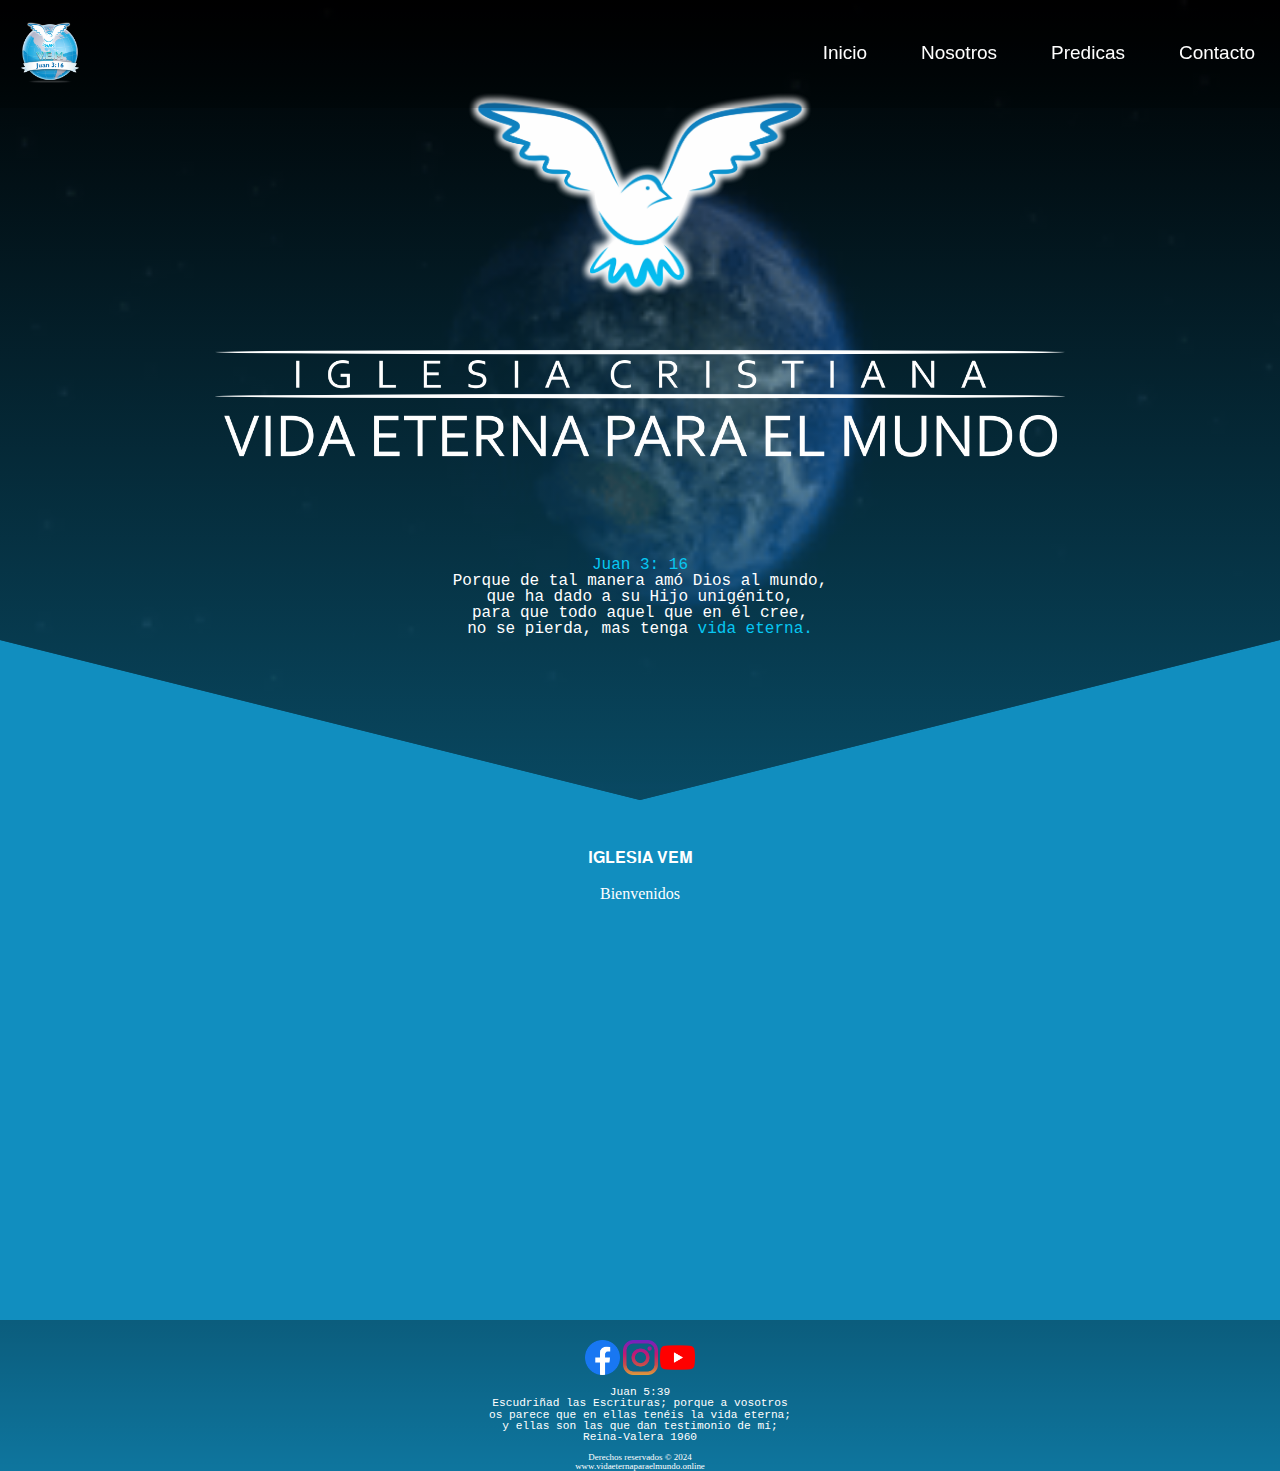
<file: index.html>
<!DOCTYPE html>
<html lang="es">

<head>
  <meta charset="UTF-8" />
  <meta name="viewport" content="width=device-width, initial-scale=1.0" />
  <title>VEM</title>
  <link rel="stylesheet" href="./assets/css/reset.css " />
  <link rel="stylesheet" href="./assets/css/styles.css " />
  <link rel="icon" type="image/png" href="./assets/images/paloma vem.png">

</head>

<div>
  <div class=" containermundo">
    <a href=" index.html">
      <img class="logo" src="./assets/images/logo.png" alt="Logotipo VEMS" />


    </a>
    <nav class="navbar">
      <div class="container">
        <div class="logo"></div>
        <div class="menu-toggle" id="mobile-menu">
          <span></span>
          <span></span>
          <span></span>
        </div>
        <ul class="nav-list" id="nav-list">
          <li><a href="index.html" class="btn-neon">
              <span id="span1"></span>
              <span id="span2"></span>
              <span id="span3"></span>
              <span id="span4"></span>
              Inicio</a></li>
          <li><a href="./assets/pages/nosotros.html#section1" class="btn-neon"><span id="span1"></span>
              <span id="span2"></span>
              <span id="span3"></span>
              <span id="span4"></span>
              Nosotros</a></li>
          <li><a href="./assets/pages/predicas.html#section1" class="btn-neon"><span id="span1"></span>
              <span id="span2"></span>
              <span id="span3"></span>
              <span id="span4"></span>
              Predicas</a></li>
          <li><a href="./assets/pages/contacto.html#section1" class="btn-neon"><span id="span1"></span>
              <span id="span2"></span>
              <span id="span3"></span>
              <span id="span4"></span>
              Contacto</a></li>
        </ul>
      </div>
    </nav>
  </div>

  <div class="containerprincipal">

    <body>
      <header>

      </header>
      <main>
        <section>

          <img class=" logopaloma" src="./assets/images/paloma vem.png" alt="Logotipo de Mi Empresa">

          <img id="seccion1" class="titleprincipal" src="./assets/images/texto_iglesia.png"
            alt="Logotipo de Mi Empresa">

          <div>
            <p>
              <strong style="color: #07C7F2;">Juan 3: 16</strong><br>
              Porque de tal manera amó Dios al mundo, <br>
              que ha dado a su Hijo unigénito,<br>
              para que todo aquel que en él cree,<br>
              no se pierda, mas tenga <b style="color: #07C7F2;">vida eterna.</b>
            </p>
          </div>
        </section>
  </div>

  <section class="section1">
    <article>
      <div class="serviciosdescripcion">
        <h2 class="tittleserviciosdescripcion">𝐈𝐆𝐋𝐄𝐒𝐈𝐀 𝐕𝐄𝐌</h2>
        <h3 class="tittleserviciosdescripcion">Bienvenidos</h3>
        <iframe class="youtube" src="https://www.youtube.com/embed/h9jVItyk9ow?si=Fak_1KjZUYLlR8Pw?autoplay=1"
          title="YouTube video player" frameborder="0"
          allow="accelerometer; autoplay; clipboard-write; encrypted-media; gyroscope; picture-in-picture; web-share"
          referrerpolicy="strict-origin-when-cross-origin" allowfullscreen></iframe>
        <div class="serviciosdescripcion">

        </div>
      </div>
    </article>
  </section>
  </main>



  <footer class="footer_redes">
    <div class="container_footer">
      <div>
        <a href="https://www.facebook.com/vidaeterna.paraelmundo.3/"><img src="./assets/images/facebook.png"
            class="footer__img" /></a>
        <a href="#"><img src="./assets/images/instagram.png" class="footer__img" /></a>
        <a href="https://www.youtube.com/@iglesiavem"><img src="./assets/images/youtube.png" class="footer__img" /></a>
      </div>

      <p class="footerversicule">

        Juan 5:39
        <br>Escudriñad las Escrituras; porque a vosotros
        <br> os parece que en ellas tenéis la vida eterna;
        <br>y ellas son las que dan testimonio de mí;
        <br>Reina-Valera 1960
      </p>

      <div class="footer__copyright">
        <h4>
          Derechos reservados &copy <b>2024</b> <br>www.vidaeternaparaelmundo.online
        </h4>
      </div>
    </div>
  </footer>

</html>

<script src="./assets/js/menu.js"></script>
<script src="./assets/js/desplazamiento.js"></script>

</body>
</div>

</html>
</file>
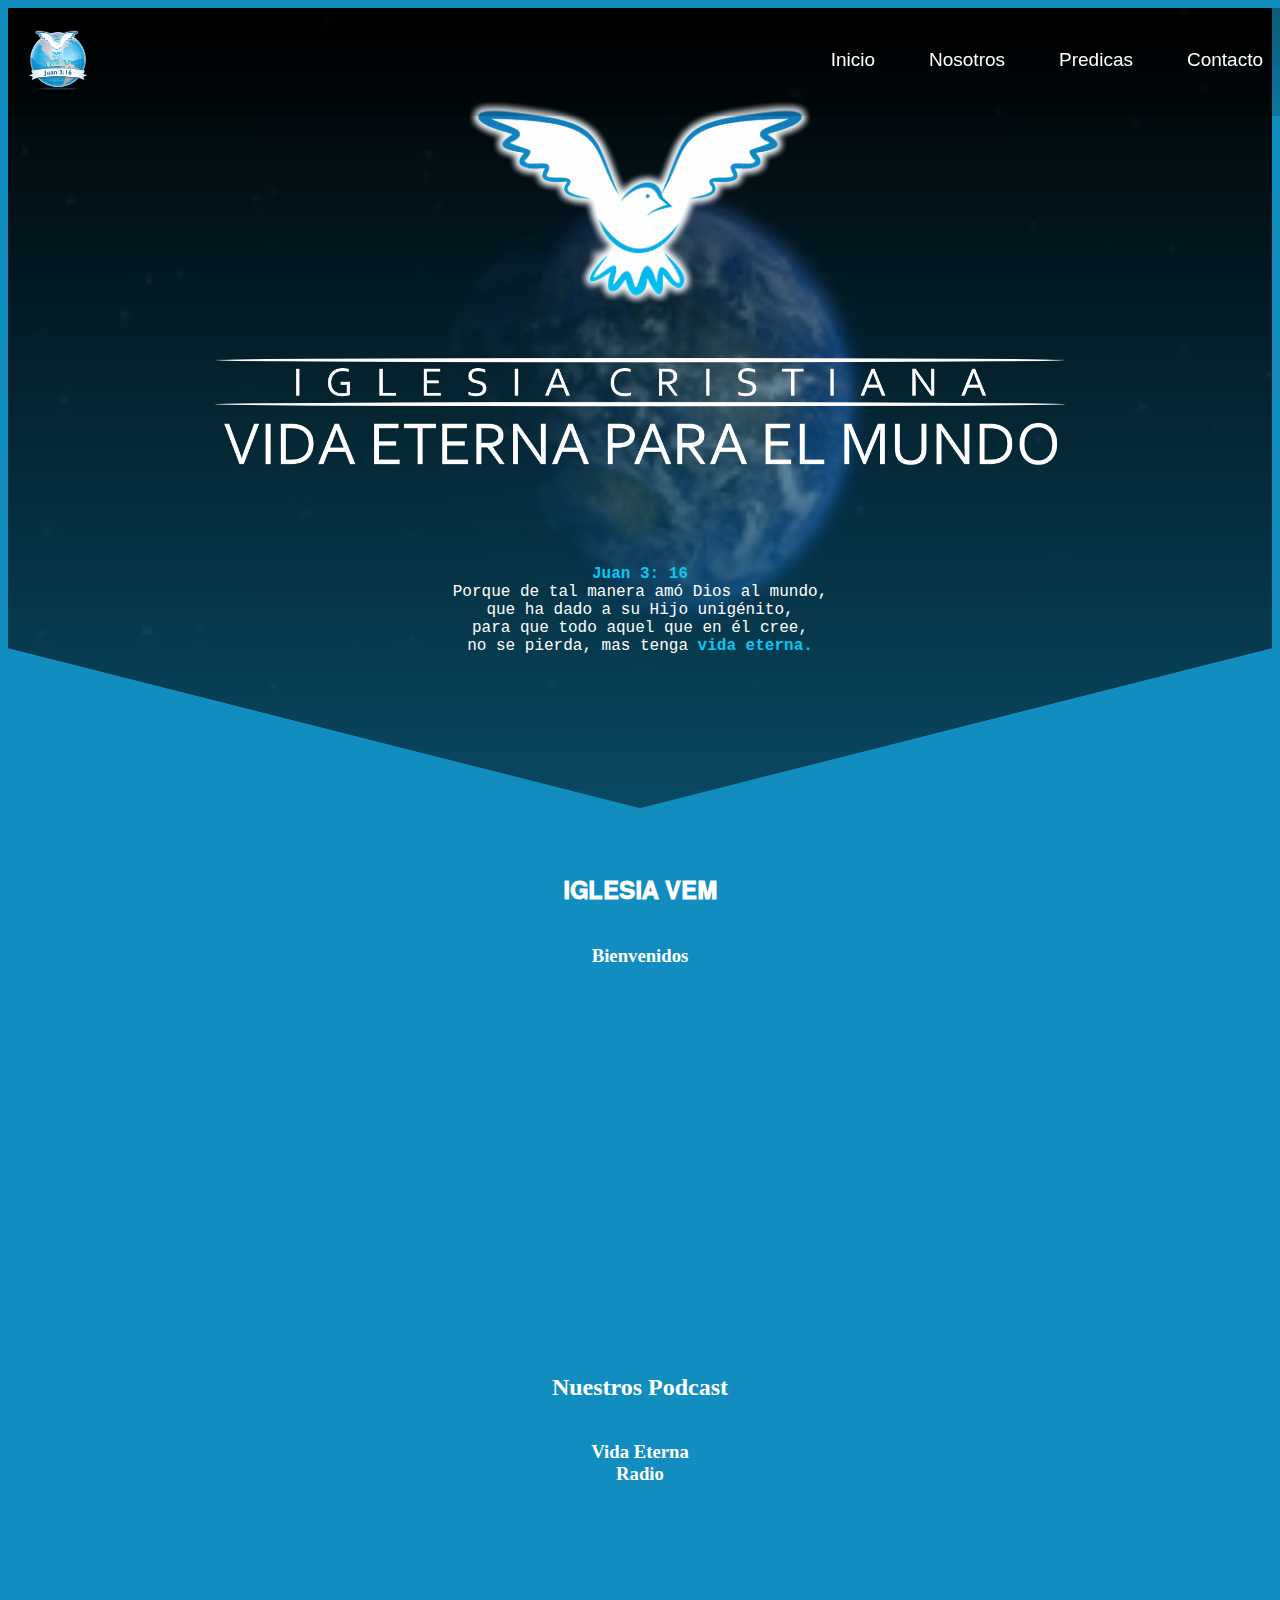
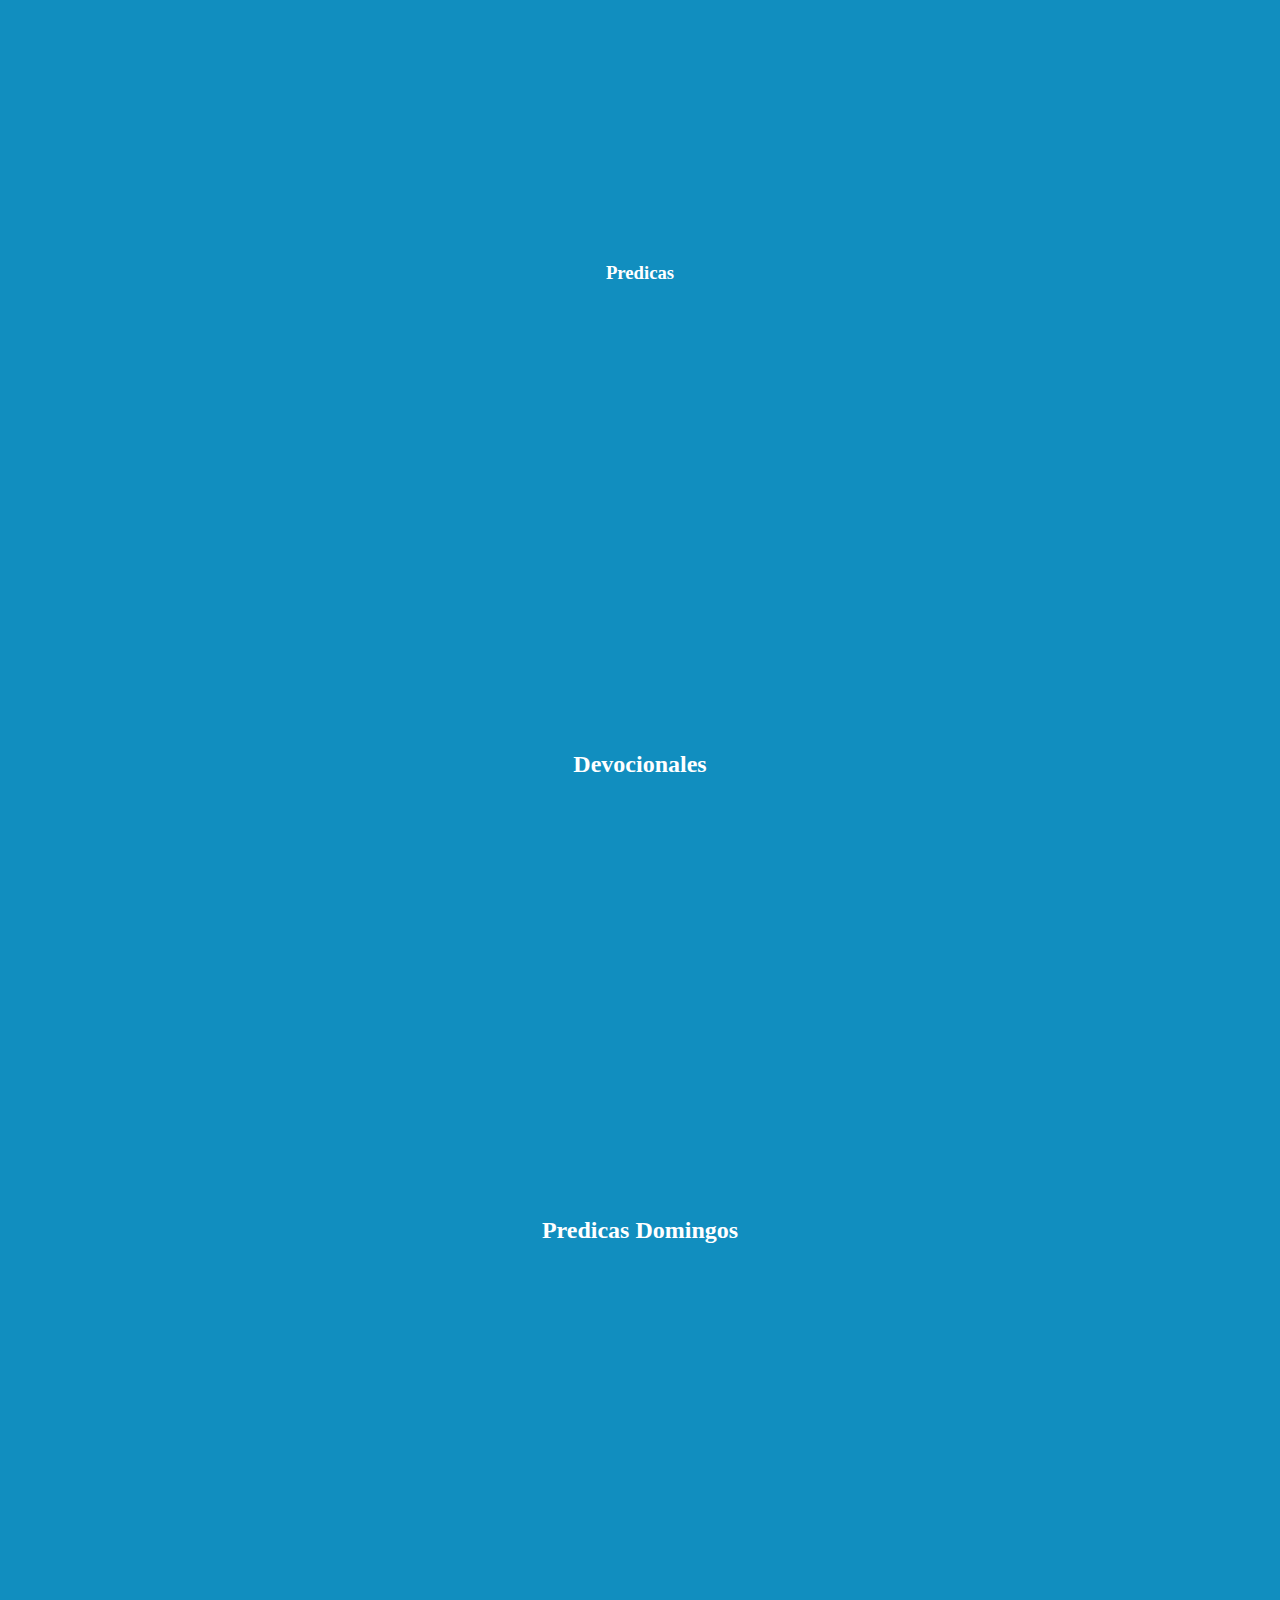
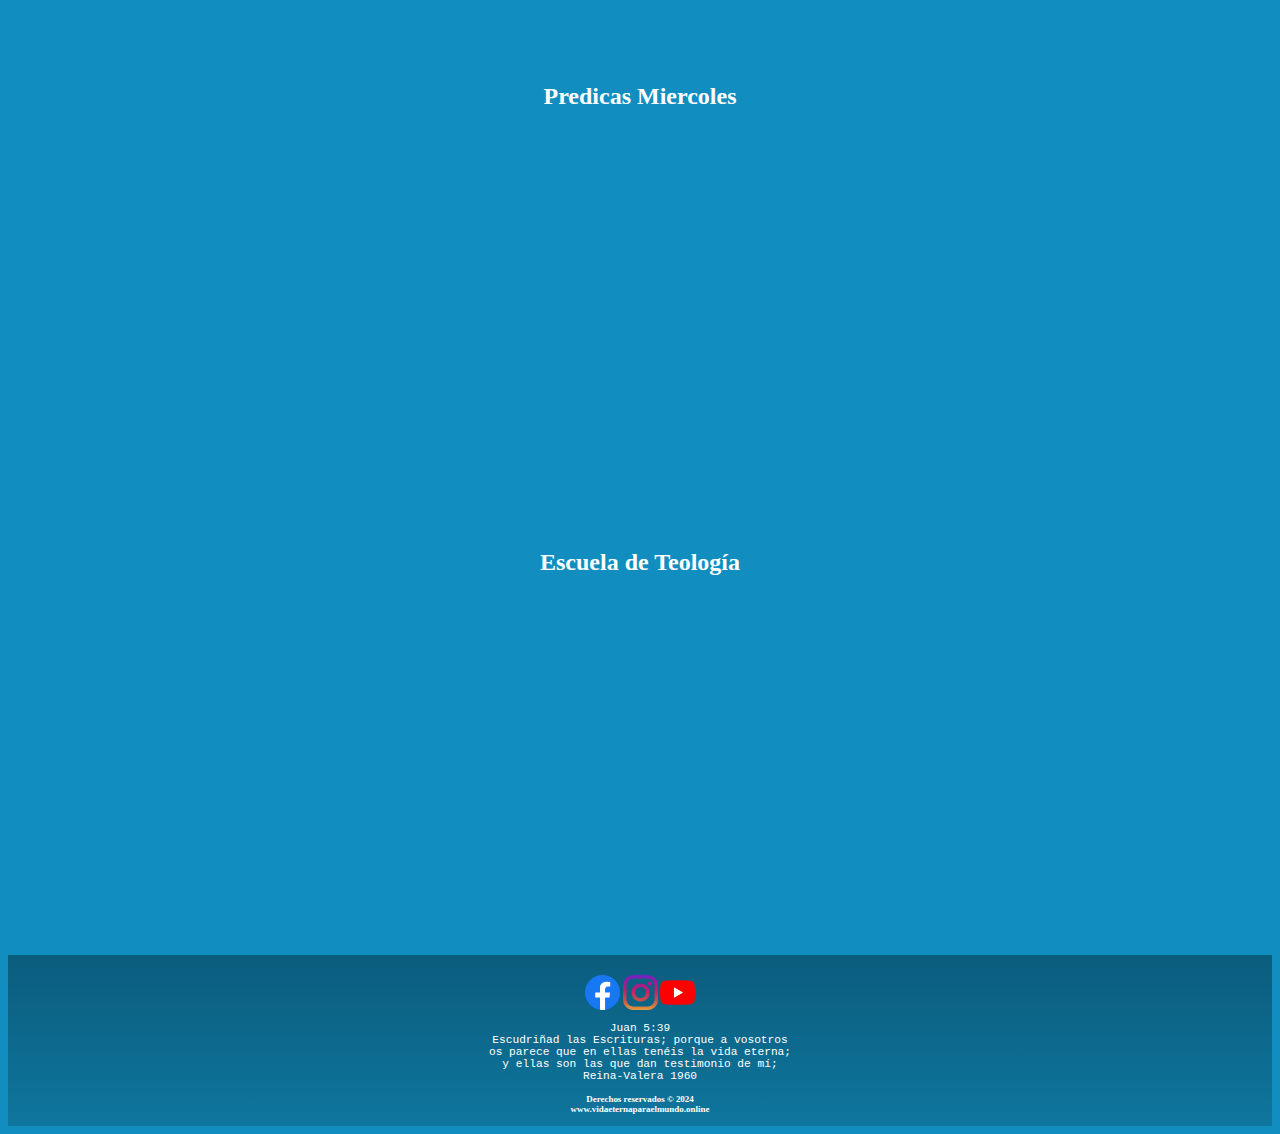
<file: assets/pages/contacto.html>
<!DOCTYPE html>
<html lang="es">

<head>
  <meta charset="UTF-8" />
  <meta name="viewport" content="width=device-width, initial-scale=1.0" />
  <title>VEM</title>
  <link rel="stylesheet" href="../css/styles.css " />
  <link rel="icon" type="image/png" href="../images/paloma vem.png">
</head>

<div>
  <div class=" containermundo">
    <a href="../../index.html">
      <img class="logo" src="../images/logo.png" alt="Logotipo VEMS" />


    </a>
    <nav class="navbar">
      <div class="container">
        <div class="logo"></div>
        <div class="menu-toggle" id="mobile-menu">
          <span></span>
          <span></span>
          <span></span>
        </div>
        <ul class="nav-list" id="nav-list">
          <li><a href="../../index.html" class="btn-neon">
              <span id="span1"></span>
              <span id="span2"></span>
              <span id="span3"></span>
              <span id="span4"></span>
              Inicio</a></li>
          <li><a href="../pages/nosotros.html#section1" class="btn-neon"><span id="span1"></span>
              <span id="span2"></span>
              <span id="span3"></span>
              <span id="span4"></span>
              Nosotros</a></li>
          <li><a href="../pages/predicas.html#section1" class="btn-neon"><span id="span1"></span>
              <span id="span2"></span>
              <span id="span3"></span>
              <span id="span4"></span>
              Predicas</a></li>
          <li><a href="../pages/contacto.html#section1" class="btn-neon"><span id="span1"></span>
              <span id="span2"></span>
              <span id="span3"></span>
              <span id="span4"></span>
              Contacto</a></li>
        </ul>
      </div>
    </nav>
  </div>

  <div class="containerprincipal">

    <body>
      <header>

      </header>
      <main>
        <section>

          <img class=" logopaloma" src="../images/paloma vem.png" alt="Logotipo de Mi Empresa">

          <img class="titleprincipal" src="../images/texto_iglesia.png" alt="Logotipo de Mi Empresa">

          <div>
            <p>
              <strong style="color: #07C7F2;">Juan 3: 16</strong><br>
              Porque de tal manera amó Dios al mundo, <br>
              que ha dado a su Hijo unigénito,<br>
              para que todo aquel que en él cree,<br>
              no se pierda, mas tenga <b style="color: #07C7F2;">vida eterna.</b>
            </p>
          </div>
        </section>
  </div>

  <section id="section1">
    <article>
      <div class="serviciosdescripcion">
        <h2 class="tittleserviciosdescripcion">𝐈𝐆𝐋𝐄𝐒𝐈𝐀 𝐕𝐄𝐌</h2>
        <h3 class="tittleserviciosdescripcion">Bienvenidos</h3>
        <iframe class="youtube" src="https://www.youtube.com/embed/h9jVItyk9ow?si=Fak_1KjZUYLlR8Pw?autoplay=1"
          title="YouTube video player" frameborder="0"
          allow="accelerometer; autoplay; clipboard-write; encrypted-media; gyroscope; picture-in-picture; web-share"
          referrerpolicy="strict-origin-when-cross-origin" allowfullscreen></iframe>
        <div class="serviciosdescripcion">
          <h2 class="tittleserviciosdescripcion">Nuestros Podcast</h2>
          <h3 class="tittleserviciosdescripcion">
            <spam>Vida Eterna </spam> Radio
          </h3>
          <iframe class="youtube"
            src="https://www.youtube.com/embed/videoseries?si=sWaq2Awo74bzAcuh&amp;list=PLnydHN2_dHfq2pXrEzSqFCpZd3oi85cMP"
            title="YouTube video player" frameborder="0"
            allow="accelerometer; autoplay; clipboard-write; encrypted-media; gyroscope; picture-in-picture; web-share"
            referrerpolicy="strict-origin-when-cross-origin" allowfullscreen></iframe>
          <h3 class="tittleserviciosdescripcion">Predicas</h3>
          <iframe class="youtube"
            src="https://www.youtube.com/embed/videoseries?si=VkHyu2xC7DcU0VEq&amp;list=PLnydHN2_dHfqwR1QLgVqN8xsmyCdbola_"
            title="YouTube video player" frameborder="0"
            allow="accelerometer; autoplay; clipboard-write; encrypted-media; gyroscope; picture-in-picture; web-share"
            referrerpolicy="strict-origin-when-cross-origin" allowfullscreen></iframe>
        </div>
      </div>
    </article>
  </section>

  <section class="section2">
    <article>
      <div class="serviciosdescripcion">
        <h2 class="tittleserviciosdescripcion">Devocionales</h2>
        <iframe class="youtube"
          src="https://www.youtube.com/embed/videoseries?si=bLgBe4bAKlY4h06X&amp;list=PLnydHN2_dHfqq5ESWx_dZ3jCZvAIU_7F0"
          title="YouTube video player" frameborder="0"
          allow="accelerometer; autoplay; clipboard-write; encrypted-media; gyroscope; picture-in-picture; web-share"
          referrerpolicy="strict-origin-when-cross-origin" allowfullscreen></iframe>
      </div>
      <div class="serviciosdescripcion">
        <h2 class="tittleserviciosdescripcion">Predicas Domingos</h2>
        <iframe class="youtube"
          src="https://www.youtube.com/embed/videoseries?si=jhfOTywnDWUErie3&amp;list=PLnydHN2_dHfr7b9xV_LbHhbkhhjMSYO2h"
          title="YouTube video player" frameborder="0"
          allow="accelerometer; autoplay; clipboard-write; encrypted-media; gyroscope; picture-in-picture; web-share"
          referrerpolicy="strict-origin-when-cross-origin" allowfullscreen></iframe>
      </div>
      <div class="serviciosdescripcion">
        <h2 class="tittleserviciosdescripcion">Predicas Miercoles</h2>
        <iframe class="youtube"
          src="https://www.youtube.com/embed/videoseries?si=BfqH58skRJneb4tG&amp;list=PLnydHN2_dHfoYJIAJww85BT-Kn0ocfwZ8"
          title="YouTube video player" frameborder="0"
          allow="accelerometer; autoplay; clipboard-write; encrypted-media; gyroscope; picture-in-picture; web-share"
          referrerpolicy="strict-origin-when-cross-origin" allowfullscreen></iframe>
      </div>
      <div class="serviciosdescripcion">
        <h2 class="tittleserviciosdescripcion">Escuela de Teología</h2>
        <iframe class="youtube"
          src="https://www.youtube.com/embed/videoseries?si=RUxbE6fp8tx1mp7N&amp;list=PLnydHN2_dHfoY0jc77mwAIs-I_iqwo5Uk"
          title="YouTube video player" frameborder="0"
          allow="accelerometer; autoplay; clipboard-write; encrypted-media; gyroscope; picture-in-picture; web-share"
          referrerpolicy="strict-origin-when-cross-origin" allowfullscreen></iframe>
      </div>

    </article>
  </section>
  </main>



  <footer class="footer_redes">
    <div class="container_footer">
      <div>
        <a href="https://www.facebook.com/vidaeterna.paraelmundo.3/"><img src="../images/facebook.png"
            class="footer__img" /></a>
        <a href="#"><img src="../images/instagram.png" class="footer__img" /></a>
        <a href="https://www.youtube.com/@iglesiavem"><img src="../images/youtube.png" class="footer__img" /></a>
      </div>

      <p class="footerversicule">

        Juan 5:39
        <br>Escudriñad las Escrituras; porque a vosotros
        <br> os parece que en ellas tenéis la vida eterna;
        <br>y ellas son las que dan testimonio de mí;
        <br>Reina-Valera 1960
      </p>

      <div class="footer__copyright">
        <h4>
          Derechos reservados &copy <b>2024</b> <br>www.vidaeternaparaelmundo.online
        </h4>
      </div>
    </div>
  </footer>

</html>

<script src="../js/menu.js"></script>

</body>
</div>

</html>
</file>
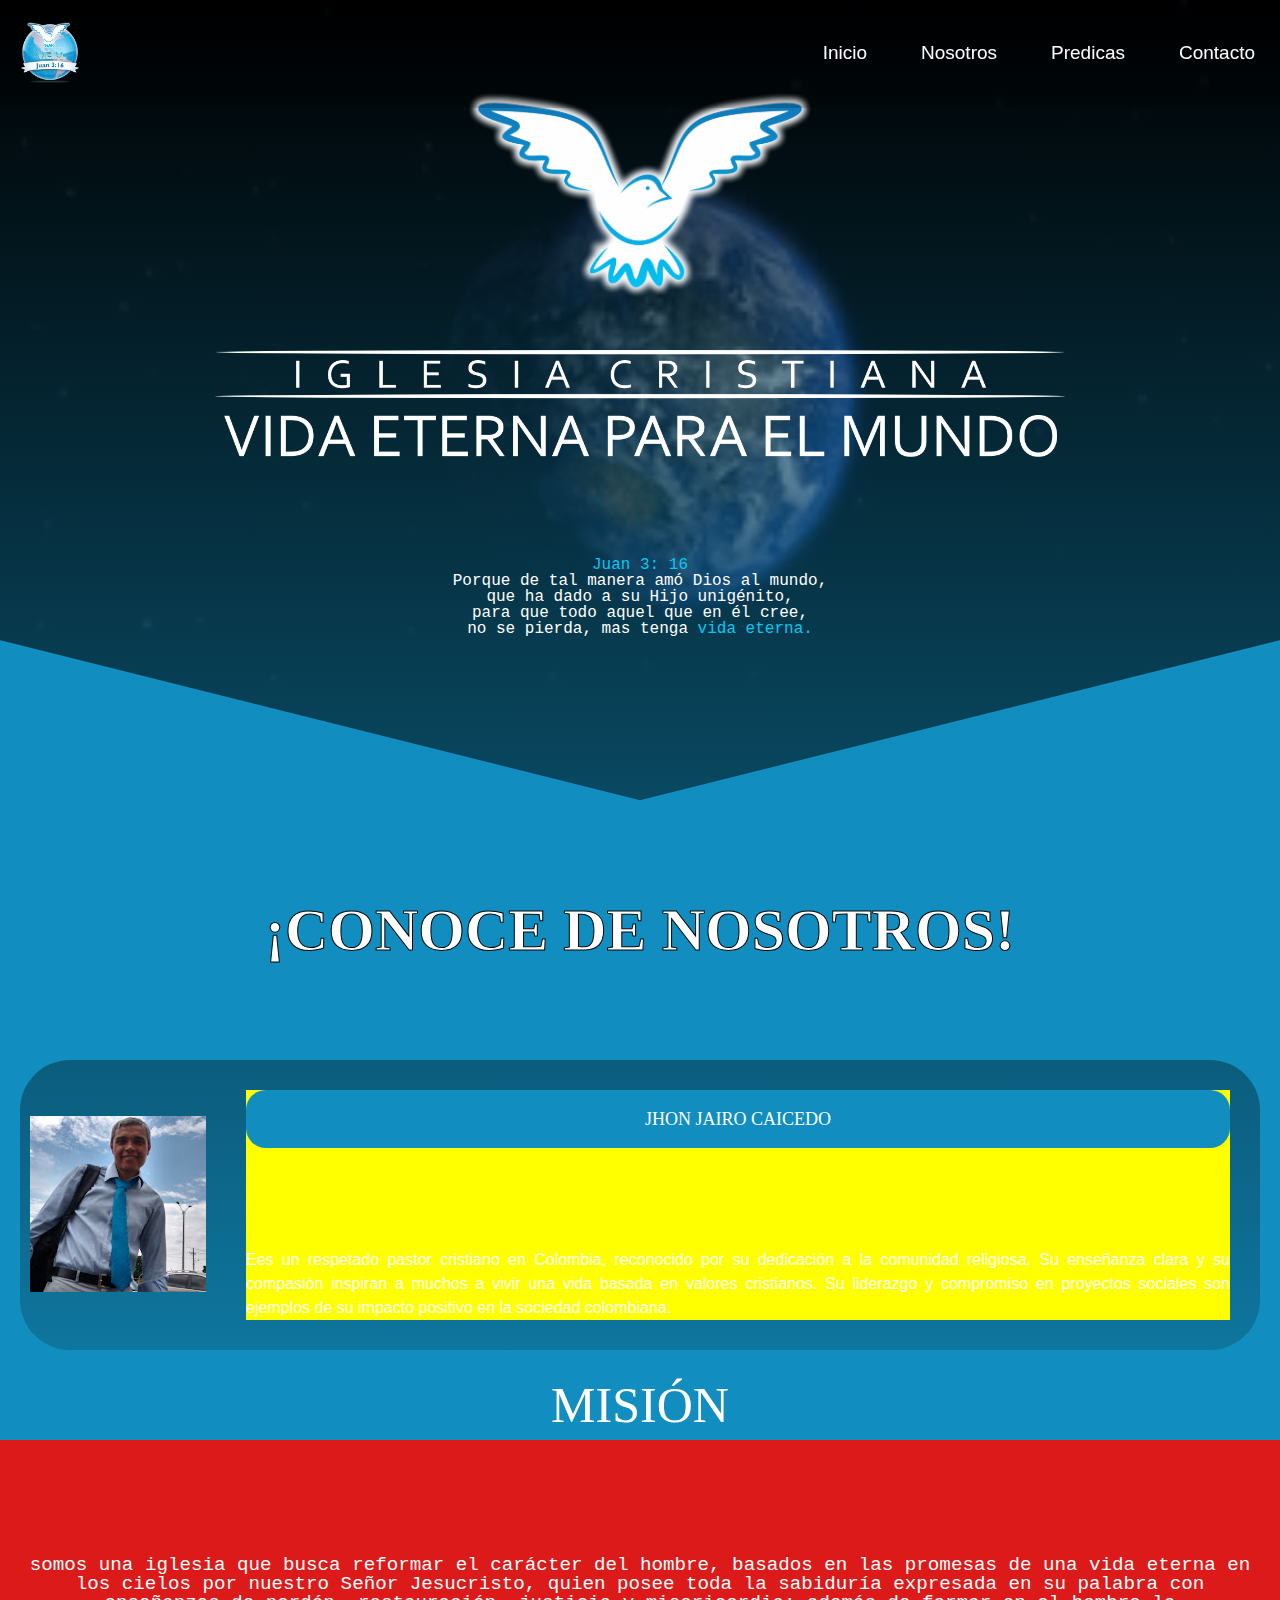
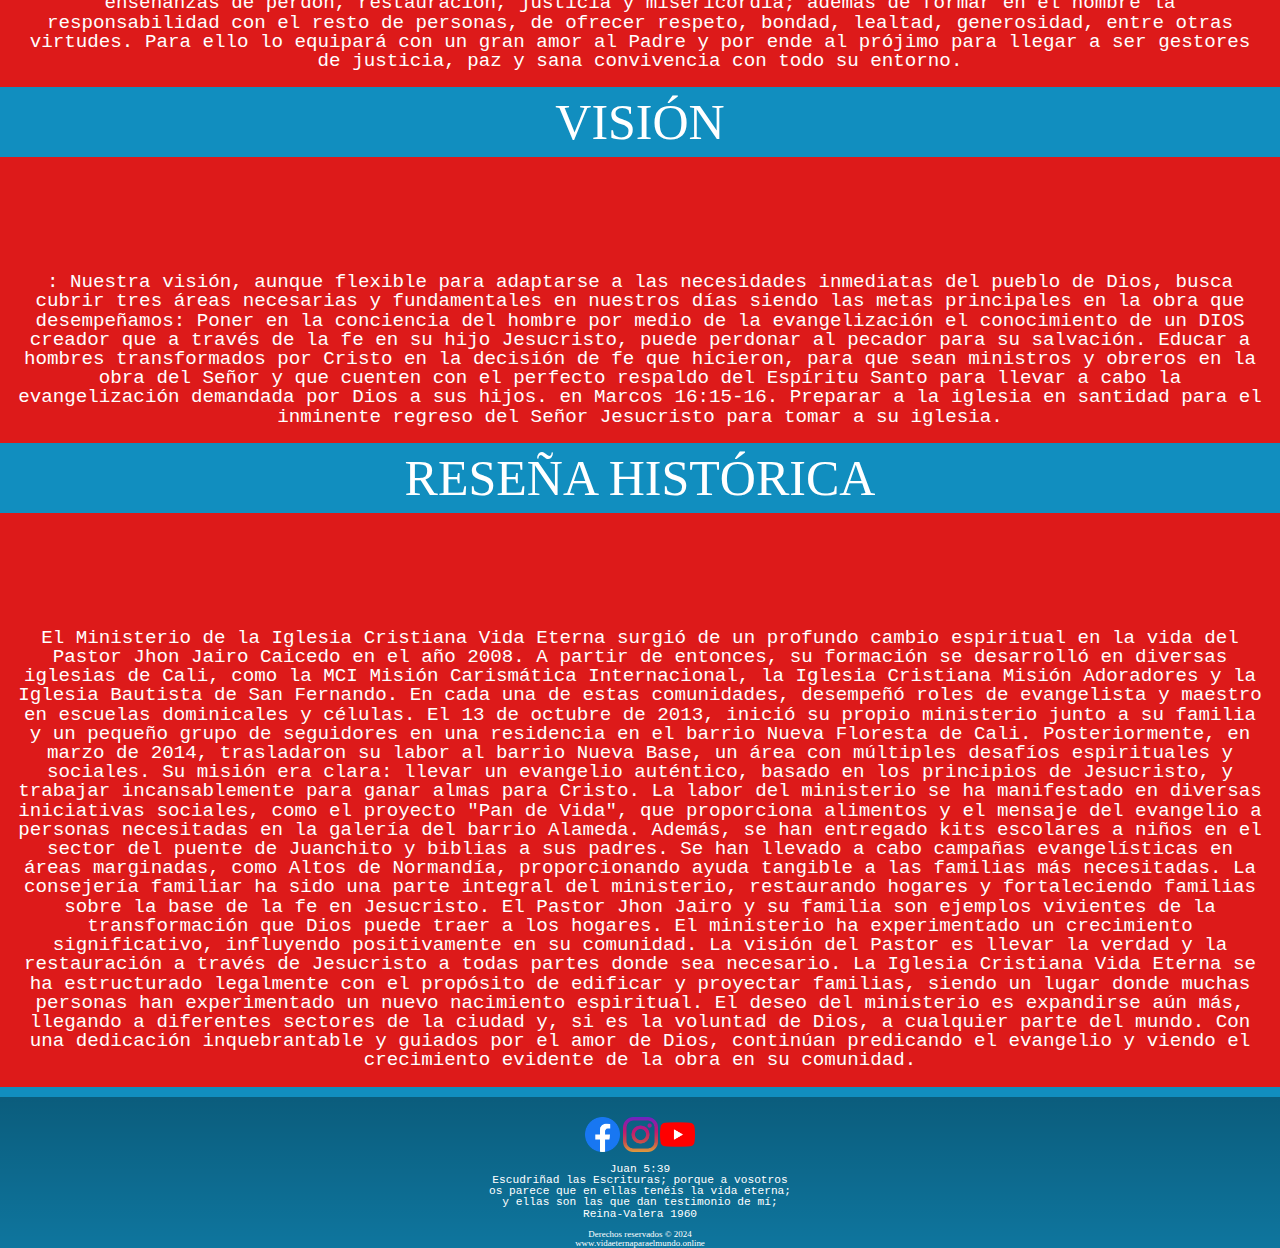
<file: assets/pages/nosotros.html>
<!DOCTYPE html>
<html lang="es">

<head>
  <meta charset="UTF-8" />
  <meta name="viewport" content="width=device-width, initial-scale=1.0" />
  <title>VEM</title>
  <link rel="icon" type="image/png" href="../images/paloma vem.png">
  <link rel="stylesheet" href="../css/reset.css " />
  <link rel="stylesheet" href="../css/styles.css " />
</head>

<div>
  <div class=" containermundo">
    <a href=" ../../index.html">
      <img class="logo" src="../images/logo.png" alt="Logotipo VEMS" />


    </a>
    <nav class="navbar">
      <div class="container">
        <div class="logo"></div>
        <div class="menu-toggle" id="mobile-menu">
          <span></span>
          <span></span>
          <span></span>
        </div>
        <ul class="nav-list" id="nav-list">
          <li><a href="../../index.html" class="btn-neon">
              <span id="span1"></span>
              <span id="span2"></span>
              <span id="span3"></span>
              <span id="span4"></span>
              Inicio</a></li>
          <li><a href="../pages/nosotros.html#inicio" class="btn-neon"><span id="span1"></span>
              <span id="span2"></span>
              <span id="span3"></span>
              <span id="span4"></span>
              Nosotros</a></li>
          <li><a href="../pages/predicas.html#section1" class="btn-neon"><span id="span1"></span>
              <span id="span2"></span>
              <span id="span3"></span>
              <span id="span4"></span>
              Predicas</a></li>
          <li><a href="../pages/contacto.html#section1" class="btn-neon"><span id="span1"></span>
              <span id="span2"></span>
              <span id="span3"></span>
              <span id="span4"></span>
              Contacto</a></li>
        </ul>
      </div>
    </nav>
  </div>

  <div class="containerprincipal">

    <body>
      <header>

      </header>
      <main>
        <section>

          <img class=" logopaloma" src="../images/paloma vem.png" alt="Logotipo de Mi Empresa">

          <img class="titleprincipal" src="../images/texto_iglesia.png" alt="Logotipo de Mi Empresa">

          <div id="inicio">
            <p>
              <strong style="color: #07C7F2;">Juan 3: 16</strong><br>
              Porque de tal manera amó Dios al mundo, <br>
              que ha dado a su Hijo unigénito,<br>
              para que todo aquel que en él cree,<br>
              no se pierda, mas tenga <b style="color: #07C7F2;">vida eterna.</b>
            </p>
          </div>
        </section>
  </div>
  <section id="section1">
    <div>
      <h1 class="titulon">¡Conoce de Nosotros!</h1>
    </div>
    <article>
      <div class="biografia">
        <div class="perfilsecction">
          <div class="perfil"><img src="../images/jjcaicedo.jpg"></div>
          <div class="description">
            <h2 class="subtitulo">Jhon Jairo Caicedo</h2>
            <p class="textoperfil">
              Ees un respetado pastor cristiano en Colombia, reconocido por su
              dedicación a la comunidad religiosa. Su enseñanza clara y su compasión inspiran a muchos a vivir una vida
              basada en valores cristianos.
              Su liderazgo y compromiso en proyectos sociales son ejemplos de su impacto positivo en la sociedad
              colombiana.
          </div>
          </p>
        </div>
      </div>
      </asticle>
  </section>
  <section>
    <asticle clasname="article2">
      <div class="titlevmh">
        <h2>MISIÓN</h2>
      </div>
      <div class="textvm">
        <p>somos una iglesia que busca reformar el carácter del hombre, basados en las promesas de una
          vida eterna en
          los cielos
          por nuestro Señor Jesucristo, quien posee toda la sabiduría expresada en su palabra con enseñanzas de
          perdón,
          restauración, justicia y misericordia; además de formar en el hombre la responsabilidad con el resto de
          personas, de
          ofrecer respeto, bondad, lealtad, generosidad, entre otras virtudes. Para ello lo equipará con un gran amor
          al
          Padre y
          por ende al prójimo para llegar a ser gestores de justicia, paz y sana convivencia con todo su entorno.</p>
      </div>
      <div class="titlevmh">
        <h2>VISIÓN</h2>
      </div>
      <div class="textvm">
        <p>: Nuestra visión, aunque flexible para adaptarse a las necesidades inmediatas del pueblo de
          Dios, busca
          cubrir tres áreas necesarias y fundamentales en nuestros días siendo las metas principales en la obra que
          desempeñamos: Poner en la conciencia del hombre por medio de la evangelización el conocimiento de un DIOS
          creador
          que
          a
          través de
          la fe en su hijo Jesucristo, puede perdonar al pecador para su salvación.
          Educar a hombres transformados por Cristo en la decisión de fe que hicieron, para que sean ministros
          y
          obreros en la
          obra del Señor y que cuenten con el perfecto respaldo del Espíritu Santo para llevar a cabo la
          evangelización
          demandada
          por Dios a sus hijos. en Marcos 16:15-16.
          Preparar a la iglesia en santidad para el inminente regreso del Señor Jesucristo para tomar a su iglesia.
        </p>
      </div>
      </article>
  </section>
  <section>
    <article>
      <div class="titlevmh">
        <h2>RESEÑA HISTÓRICA</h2>
      </div>
      <div class="textvm">
        <p>
          El Ministerio de la Iglesia Cristiana Vida Eterna surgió de un profundo cambio espiritual en la vida del
          Pastor Jhon
          Jairo Caicedo en el año 2008. A partir de entonces, su formación se desarrolló en diversas iglesias de Cali,
          como la MCI
          Misión Carismática Internacional, la Iglesia Cristiana Misión Adoradores y la Iglesia Bautista de San
          Fernando. En cada
          una de estas comunidades, desempeñó roles de evangelista y maestro en escuelas dominicales y células.
          El 13 de octubre de 2013, inició su propio ministerio junto a su familia y un pequeño grupo de seguidores en
          una
          residencia en el barrio Nueva Floresta de Cali. Posteriormente, en marzo de 2014, trasladaron su labor al
          barrio Nueva
          Base, un área con múltiples desafíos espirituales y sociales. Su misión era clara: llevar un evangelio
          auténtico, basado
          en los principios de Jesucristo, y trabajar incansablemente para ganar almas para Cristo.

          La labor del ministerio se ha manifestado en diversas iniciativas sociales, como el proyecto "Pan de Vida",
          que
          proporciona alimentos y el mensaje del evangelio a personas necesitadas en la galería del barrio Alameda.
          Además, se han
          entregado kits escolares a niños en el sector del puente de Juanchito y biblias a sus padres. Se han llevado a
          cabo
          campañas evangelísticas en áreas marginadas, como Altos de Normandía, proporcionando ayuda tangible a las
          familias más
          necesitadas.
          La consejería familiar ha sido una parte integral del ministerio, restaurando hogares y fortaleciendo
          familias
          sobre la
          base de la fe en Jesucristo. El Pastor Jhon Jairo y su familia son ejemplos vivientes de la transformación que
          Dios
          puede traer a los hogares.
          El ministerio ha experimentado un crecimiento significativo, influyendo positivamente en su comunidad. La
          visión del
          Pastor es llevar la verdad y la restauración a través de Jesucristo a todas partes donde sea necesario. La
          Iglesia
          Cristiana Vida Eterna se ha estructurado legalmente con el propósito de edificar y proyectar familias, siendo
          un lugar
          donde muchas personas han experimentado un nuevo nacimiento espiritual.
          El deseo del ministerio es expandirse aún más, llegando a diferentes sectores de la ciudad y, si es la
          voluntad de Dios,
          a cualquier parte del mundo. Con una dedicación inquebrantable y guiados por el amor de Dios, continúan
          predicando el
          evangelio y viendo el crecimiento evidente de la obra en su comunidad.
        </p>
      </div>
    </article>
  </section>
  </main>



  <footer class="footer_redes">
    <div class="container_footer">
      <div>
        <a href="https://www.facebook.com/vidaeterna.paraelmundo.3/"><img src="../images/facebook.png"
            class="footer__img" /></a>
        <a href="#"><img src="../images/instagram.png" class="footer__img" /></a>
        <a href="https://www.youtube.com/@iglesiavem"><img src="../images/youtube.png" class="footer__img" /></a>
      </div>

      <p class="footerversicule">

        Juan 5:39
        <br>Escudriñad las Escrituras; porque a vosotros
        <br> os parece que en ellas tenéis la vida eterna;
        <br>y ellas son las que dan testimonio de mí;
        <br>Reina-Valera 1960
      </p>

      <div class="footer__copyright">
        <h4>
          Derechos reservados &copy <b>2024</b> <br>www.vidaeternaparaelmundo.online
        </h4>
      </div>
    </div>
  </footer>



  <script src="../js/menu.js"></script>

  </body>
</div>

</html>
</file>
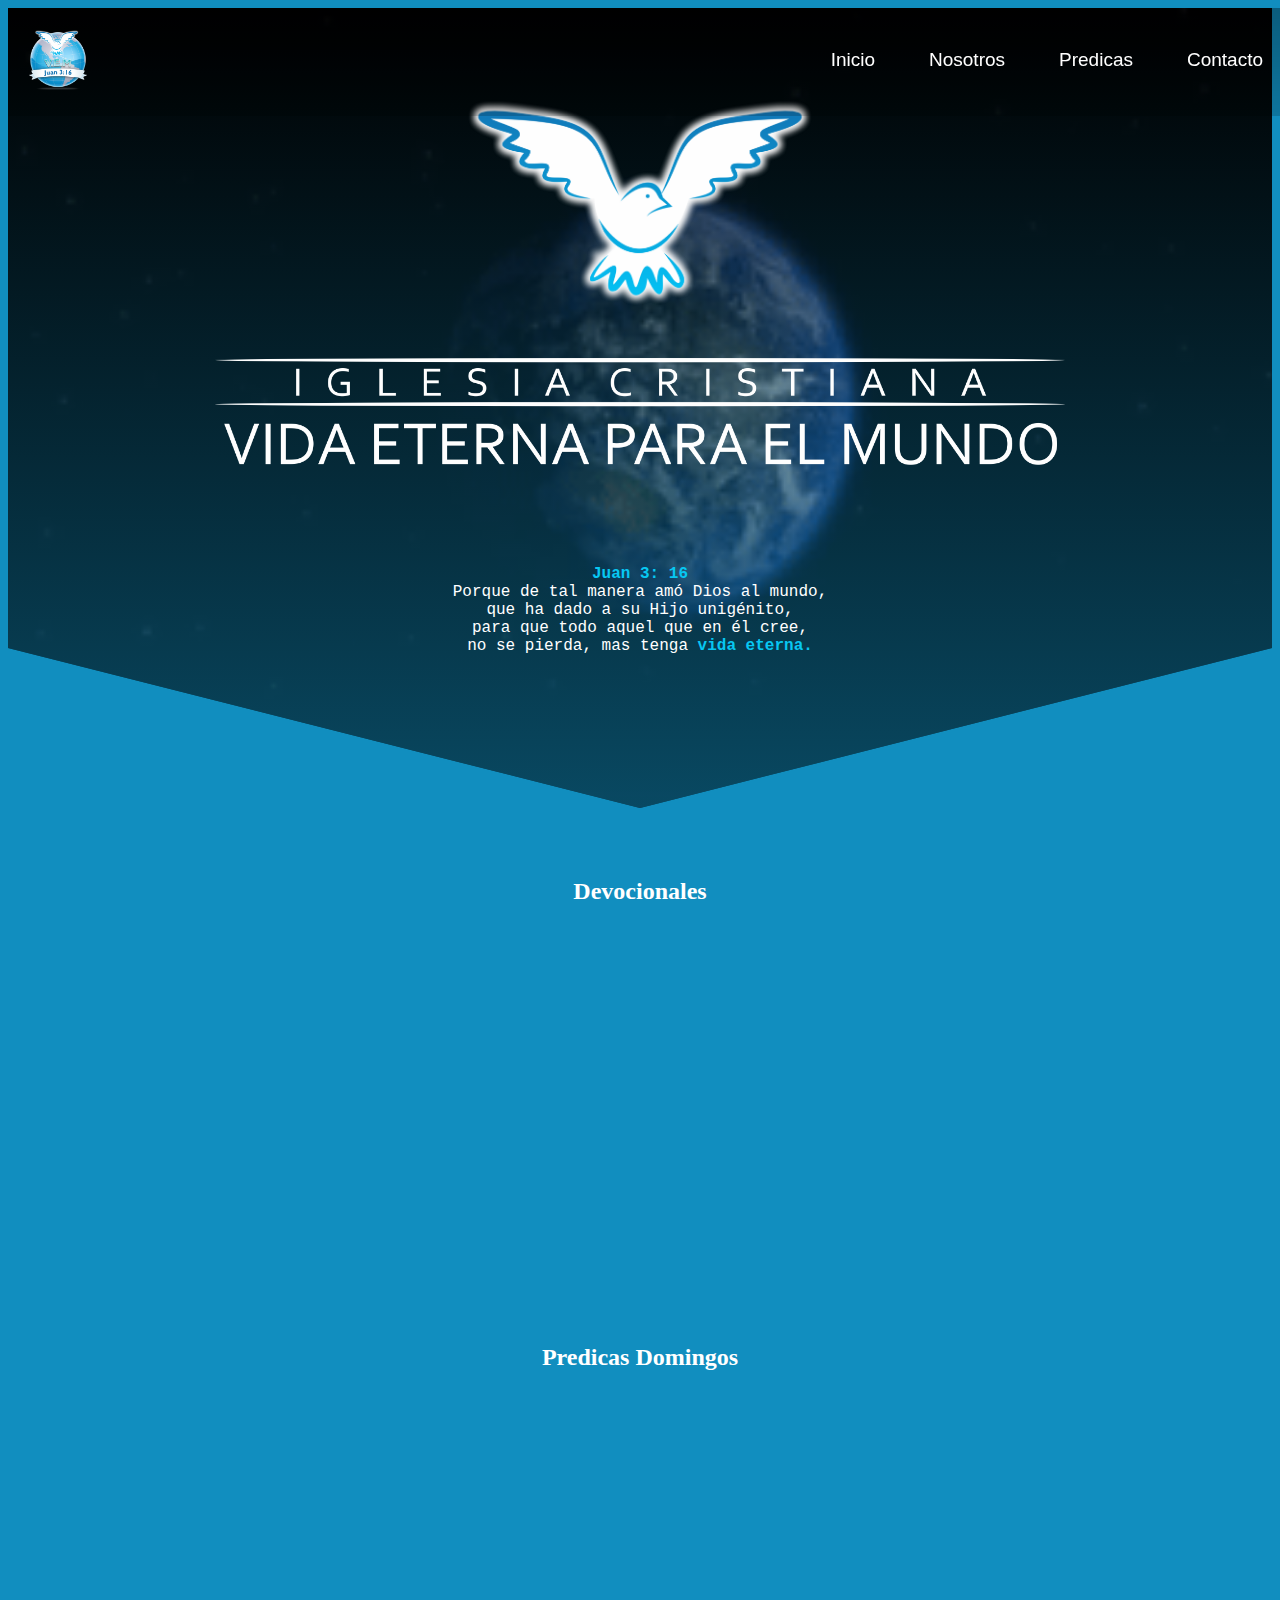
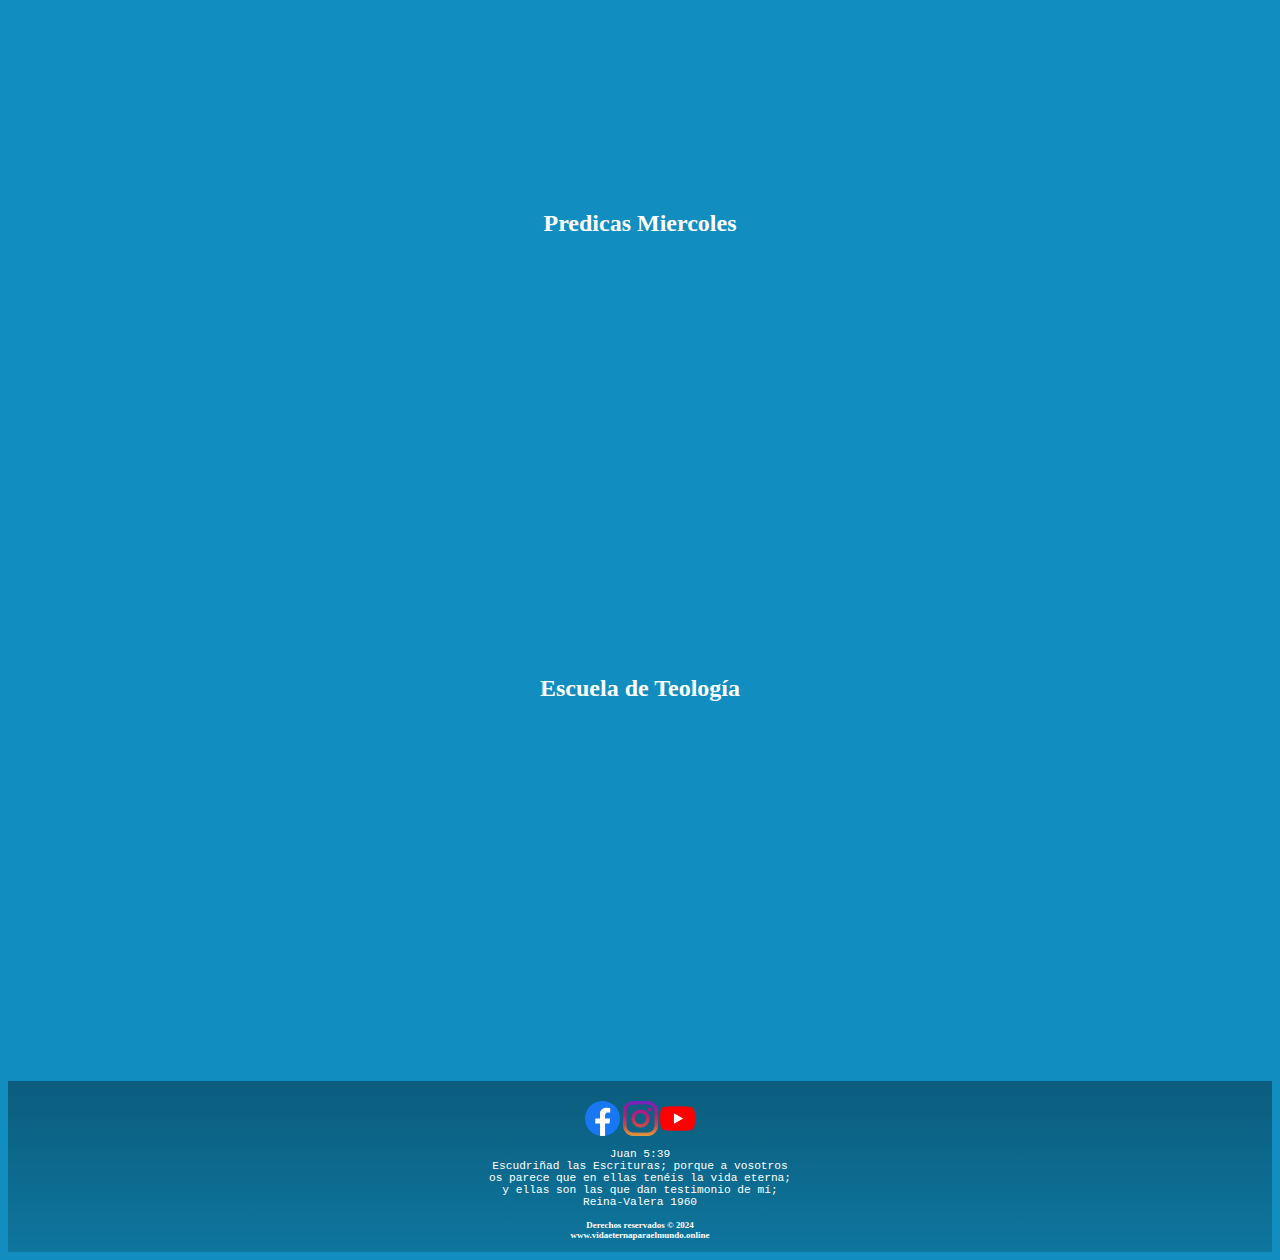
<file: assets/pages/predicas.html>
<!DOCTYPE html>
<html lang="es">

<head>
  <meta charset="UTF-8" />
  <meta name="viewport" content="width=device-width, initial-scale=1.0" />
  <title>VEM</title>
  <link rel="stylesheet" href="../css/styles.css " />
  <link rel="icon" type="image/png" href="../images/paloma vem.png">
</head>

<div>
  <div class=" containermundo">
    <a href="../../index.html">
      <img class="logo" src="../images/logo.png" alt="Logotipo VEMS" />


    </a>
    <nav class="navbar">
      <div class="container">
        <div class="logo"></div>
        <div class="menu-toggle" id="mobile-menu">
          <span></span>
          <span></span>
          <span></span>
        </div>
        <ul class="nav-list" id="nav-list">
          <li><a href="../../index.html" class="btn-neon">
              <span id="span1"></span>
              <span id="span2"></span>
              <span id="span3"></span>
              <span id="span4"></span>
              Inicio</a></li>
          <li><a href="../pages/nosotros.html#section1" class="btn-neon"><span id="span1"></span>
              <span id="span2"></span>
              <span id="span3"></span>
              <span id="span4"></span>
              Nosotros</a></li>
          <li><a href="../pages/predicas.html#section1" class="btn-neon"><span id="span1"></span>
              <span id="span2"></span>
              <span id="span3"></span>
              <span id="span4"></span>
              Predicas</a></li>
          <li><a href="../pages/contacto.html#section1" class="btn-neon"><span id="span1"></span>
              <span id="span2"></span>
              <span id="span3"></span>
              <span id="span4"></span>
              Contacto</a></li>
        </ul>
      </div>
    </nav>
  </div>

  <div class="containerprincipal">

    <body>
      <header>

      </header>
      <main>
        <section>

          <img class=" logopaloma" src="../images/paloma vem.png" alt="Logotipo de Mi Empresa">

          <img class="titleprincipal" src="../images/texto_iglesia.png" alt="Logotipo de Mi Empresa">

          <div>
            <p>
              <strong style="color: #07C7F2;">Juan 3: 16</strong><br>
              Porque de tal manera amó Dios al mundo, <br>
              que ha dado a su Hijo unigénito,<br>
              para que todo aquel que en él cree,<br>
              no se pierda, mas tenga <b style="color: #07C7F2;">vida eterna.</b>
            </p>
          </div>
        </section>
  </div>

  <section id="section1">
    <article>
      <div class="serviciosdescripcion">
        <h2 class="tittleserviciosdescripcion">Devocionales</h2>
        <iframe class="youtube"
          src="https://www.youtube.com/embed/videoseries?si=bLgBe4bAKlY4h06X&amp;list=PLnydHN2_dHfqq5ESWx_dZ3jCZvAIU_7F0"
          title="YouTube video player" frameborder="0"
          allow="accelerometer; autoplay; clipboard-write; encrypted-media; gyroscope; picture-in-picture; web-share"
          referrerpolicy="strict-origin-when-cross-origin" allowfullscreen></iframe>
      </div>
      <div class="serviciosdescripcion">
        <h2 class="tittleserviciosdescripcion">Predicas Domingos</h2>
        <iframe class="youtube"
          src="https://www.youtube.com/embed/videoseries?si=jhfOTywnDWUErie3&amp;list=PLnydHN2_dHfr7b9xV_LbHhbkhhjMSYO2h"
          title="YouTube video player" frameborder="0"
          allow="accelerometer; autoplay; clipboard-write; encrypted-media; gyroscope; picture-in-picture; web-share"
          referrerpolicy="strict-origin-when-cross-origin" allowfullscreen></iframe>
      </div>
      <div class="serviciosdescripcion">
        <h2 class="tittleserviciosdescripcion">Predicas Miercoles</h2>
        <iframe class="youtube"
          src="https://www.youtube.com/embed/videoseries?si=BfqH58skRJneb4tG&amp;list=PLnydHN2_dHfoYJIAJww85BT-Kn0ocfwZ8"
          title="YouTube video player" frameborder="0"
          allow="accelerometer; autoplay; clipboard-write; encrypted-media; gyroscope; picture-in-picture; web-share"
          referrerpolicy="strict-origin-when-cross-origin" allowfullscreen></iframe>
      </div>
      <div class="serviciosdescripcion">
        <h2 class="tittleserviciosdescripcion">Escuela de Teología</h2>
        <iframe class="youtube"
          src="https://www.youtube.com/embed/videoseries?si=RUxbE6fp8tx1mp7N&amp;list=PLnydHN2_dHfoY0jc77mwAIs-I_iqwo5Uk"
          title="YouTube video player" frameborder="0"
          allow="accelerometer; autoplay; clipboard-write; encrypted-media; gyroscope; picture-in-picture; web-share"
          referrerpolicy="strict-origin-when-cross-origin" allowfullscreen></iframe>
      </div>

    </article>
  </section>
  </main>



  <footer class="footer_redes">
    <div class="container_footer">
      <div>
        <a href="https://www.facebook.com/vidaeterna.paraelmundo.3/"><img src="../images/facebook.png"
            class="footer__img" /></a>
        <a href="#"><img src="../images/instagram.png" class="footer__img" /></a>
        <a href="https://www.youtube.com/@iglesiavem"><img src="../images/youtube.png" class="footer__img" /></a>
      </div>

      <p class="footerversicule">

        Juan 5:39
        <br>Escudriñad las Escrituras; porque a vosotros
        <br> os parece que en ellas tenéis la vida eterna;
        <br>y ellas son las que dan testimonio de mí;
        <br>Reina-Valera 1960
      </p>

      <div class="footer__copyright">
        <h4>
          Derechos reservados &copy <b>2024</b> <br>www.vidaeternaparaelmundo.online
        </h4>
      </div>
    </div>
  </footer>

</html>

<script src="../js/menu.js"></script>

</body>
</div>

</html>
</file>
<file: assets/css/styles.css>
body {
    max-width: 100%;
    background-color: #118EBF;
    /* background-image: url('./img/icvemprinci.jpg');*/
    /* background-size: cover;
    width: 100%;
    height: 100%;
    margin: 0;
    padding: 0;
    border: none; */

}

body.fade-out {
    opacity: 0;
}

header {
    /* background-color: rgba(238, 16, 16, 0.5); */
    max-width: 100%;
    display: flex;
    justify-content: space-between;
    align-items: center;
    padding: 20px;
    z-index: 9999;
    /* color: #ce1a1a; */

}

.containermundo {
    max-width: 100%;
    z-index: 9999;
    position: fixed;
    display: flex;
    align-items: center;
    /* justify-content: flex-end; */
    width: 100%;
    height: 15%;
    height: 12%;
    border: none;
    background-image: linear-gradient(180deg, #00000059 0%, #0000002c 100%);
    background-size: cover;

}

.containerprincipal {
    max-width: 100%;
    background-image: linear-gradient(180deg, #0000008c 0%, #118ebf83 100%), url('../images/mundo.gif');
    background-size: cover;
    background-position: center;
    top: 0;
    left: 0;
    width: 100%;
    height: 800px;
    clip-path: polygon(0 0, 100% 0, 100% 80%, 50% 100%, 0 80%);
}

.video {
    max-width: 100%;
    background-color: transparent;
    width: 600px;
    display: block;
    margin: auto;
    margin-top: 50px;
}

.titleprincipal {
    max-width: 100%;
    background-color: transparent;
    width: 850px;
    display: block;
    margin: auto;
    margin-top: 50px;

}

.logopaloma {
    max-width: 100%;
    background-color: transparentgi;
    width: 350px;
    display: block;
    margin: auto;
    margin-top: 50px;

}


h1 {
    font-size: 80px;
    color: #ffffff;
    /* border: dashed rgb(253, 253, 253); */
    text-align: center;
    -webkit-text-stroke: 1px #000000;
    margin-top: 10px;
    /* font-family: 'Raleway', sans-serif; */

}

p {
    max-width: 100%;
    border: none;
    color: rgb(255, 255, 255);
    font-family: 'Courier New', Courier, monospace;
    text-align: center;
    font-size: 100%;
    /* -webkit-text-stroke: 1px #ffffff; */
    margin-top: 100px;
    justify-content: center;
}

/* ul {
    border: none;
} */


nav ul {
    list-style-type: none;
    padding: 0;
    margin: 0;


}

nav ul li {
    display: inline;
    margin-left: 20px;
    margin-right: 20px;
    /* espacio entre elementos de navegación */
}

nav ul li a {
    text-decoration: none;
    color: #ffffff;
    font-family: Arial, Helvetica, sans-serif;
    /* font-family: 'Copperplate', 'Papyrus', 'fantasy'; */
    /* -webkit-text-stroke: 2px #ffffff; */



}

nav ul li a:hover {
    color: #000000;
    /* color al pasar el ratón */

}

footer {
    margin-top: 100px
}


.a {
    position: relative;
}

.logo {
    background-color: transparent;
    width: 100px;
    /* Ancho del logotipo */
    height: auto;
    /* Mantener proporción de aspecto */
    /* z-index: 9999;
    position: fixed; */


}

.logotitulo {
    text-align: center;
    display: flex;
    align-items: center;
    /* border: 1px dashed rgb(255, 255, 255); */
    /* padding: 0px; */


}




nav {
    display: flex;
    align-items: center;
    justify-content: flex-end;
    width: 100%;
    height: 100%;

}

section {
    display: block;
    align-items: center;


}

.footer_redes {


    display: grid;
    grid-template-columns: repeat(1, 1fr);
    /* align-items: center;
    justify-content: center; */
    /* justify-content: flex-end; */
    width: 100%;
    height: 0%;
    margin: 0;
    padding: 0;
    border: none;
    background-image: linear-gradient(180deg, #00000059 0%, #0000002c 100%);
    background-size: cover;
    margin-top: 10px;


}


.container_footer {

    margin-top: 20px;
    font-size: 70%;
    text-align: center;
    justify-content: center;


}

.footer__copyright {
    font-weight: 300;
    margin-top: 10px;
    /* font-weight: 300; */
    font-size: 80%;
    --padding-container: 30px 0;
    text-align: center;
    /* align-items: center; */
    /* white-space: pre-line; */

    color: #fff;
}

/* .footer__icons {
    margin-bottom: 10px;
} */

.footer__img {
    width: 35px;
}

/* .footer_redes .section .div .a {
    width: 0xp;
} */

.footerversicule {
    color: rgb(255, 255, 255);
    font-family: 'Courier New', Courier, monospace;
    font-size: 100%;
    /* -webkit-text-stroke: 1px #ffffff; */
    margin-top: 10px;
    justify-content: center;
}

.btn-neon {
    position: relative;
    display: inline-block;
    padding: 10px 5px;
    color: #fff;
    letter-spacing: 0px;
    font-size: 19px;
    text-decoration: none;
    overflow: hidden;
    transition: 0.2s;
    border-radius: 5px;
}

.btn-neon:hover {
    background-color: #07C7F2;
    box-shadow: 0 0 10px #07C7F2, 0 0 40px #07C7F2, 0 0 80px #07C7F2;
    transition-delay: 0s;

}

.btn-neon span {
    position: absolute;
    display: block
}

#span1 {
    top: 0;
    left: -100%;
    width: 100%;
    height: 2px;
    background: linear-gradient(90deg, transparent, #ffffff);
}

.btn-neon:hover #span1 {
    left: 100%;
    transition: 1s;
}

#span3 {
    bottom: 0;
    right: -100%;
    width: 100%;
    height: 2px;
    background: linear-gradient(270deg, transparent, #ffffff);
}

.btn-neon:hover #span3 {
    right: 100%;
    transition: 1s;
    transition-delay: 0.5s;
}

#span2 {
    top: -100%;
    right: 0%;
    width: 2px;
    height: 100%;
    background: linear-gradient(180deg, transparent, #ffffff);
}

.btn-neon:hover #span2 {
    top: 100%;
    transition: 1s;
    transition-delay: 0.25s;
}

#span4 {
    bottom: -100%;
    left: 0%;
    width: 2px;
    height: 100%;
    background: linear-gradient(360deg, transparent, #ffffff);
}

.btn-neon:hover #span4 {
    bottom: 100%;
    transition: 1s;
    transition-delay: 0.75s;
}

.inicioservicos {
    display: grid;
    grid-template-columns: repeat(2, 1fr);

}

.serviciosdescripcion {
    max-width: 100%;
    /*  background-color: #07c7f249; */
    text-align: center;
    /* width: 100%; */
    /*desborda contenido de Body */
    padding-bottom: 20px;
    margin: 0 auto;
    border-radius: 15px;
    padding: 30px;
    /* Centrar horizontalmente */
}

.tittleserviciosdescripcion {
    flex-direction: column;
    /* Establece la dirección vertical */
    display: flex;
    max-width: 100%;
    color: white;
    margin: 5 auto;
    padding-top: 20px;
    align-content: center;
}

.youtube {
    max-width: 100%;
    width: 1000px;
    height: 315px;
    border-radius: 9px;
}

/* Prueba de responsive */
/* .navbar {
    background-color: #33333300;
    color: #fff;
    padding: 15px 0;
} */

.container {
    display: flex;
    justify-content: space-between;
    align-items: center;
}

.logo {
    font-size: 1.5rem;
}

.menu-toggle {
    cursor: pointer;
    display: none;
}

.menu-toggle span {
    display: block;
    width: 25px;
    height: 3px;
    background-color: #07C7F2;
    margin: 5px;
    transition: transform 0.4s;
}

/* Estilos para dispositivos móviles */
@media screen and (max-width: 768px) {
    .nav-list {
        display: none;
    }

    .menu-toggle {
        display: block;
        padding-right: 20px;
    }

    .menu-toggle.active span:nth-child(1) {
        transform: rotate(45deg) translate(5px, 5px);
    }

    .menu-toggle.active span:nth-child(2) {
        opacity: 0;
    }

    .menu-toggle.active span:nth-child(3) {
        transform: rotate(-45deg) translate(5px, -6px);
    }

    .nav-list.active {
        display: flex;
        flex-direction: column;
        position: absolute;
        text-align: right;
        margin-top: 336px;
        right: 0;
        background-image: linear-gradient(180deg, #0000003d 0%, #0000002c 100%);
        width: 30%;
        padding: 0px 0px;
        z-index: 1;

    }

    .nav-list.active li {
        margin: 10px 0;
    }
}

/* Perfil de JJCaicedo */

.biografia {
    margin-top: 20px;
    padding: 20px;

}

.containerphoto {
    max-width: 100%;
    width: 100%;
    display: flex;
    background-color: #07C7F2;
    justify-content: center;
    align-items: center;
    text-align: center;
    margin-top: auto;
    margin-left: auto;

}

.perfilsecction {
    max-width: 100%;
    display: flex;
    background-image: linear-gradient(180deg, #00000059 0%, #0000002c 100%);
    border-radius: 50px;
    text-align: center;
    justify-content: center;
    /* Centra horizontalmente */
    align-items: center;
    /* Centra verticalmente */
    width: 100%;
    height: auto;
    margin-top: auto;
    margin: auto;
}

.perfil {
    max-width: 100%;
    background-color: transparent;
    width: 180px;
    display: row;
    text-align: center;
    justify-content: center;
    margin-top: 120px;
    margin-left: 20px;
    border-radius: 140px;
    margin: 10px;
}

.description {
    width: 100%;
    background-color: yellow;
    margin: 30px;
    /* Centra el contenedor horizontalmente */
}

.textoperfil {
    text-align: justify;
    /* Justifica el texto */
    line-height: 1.5;
    /* Ajusta el espaciado entre líneas */
    font-family: 'Arial';
}

.subtitulo {
    margin: 0 0 10px 0;
    padding: 20px;
    background-color: #118EBF;
    color: #fff;
    font-size: 18px;
    text-transform: uppercase;
    border-radius: 20px;
    text-align: center;
}

.article2 {
    display: flex;
}

.textvm {
    background-color: rgb(221, 26, 26);
    font-size: 1.2rem;
    /* Tamaño de texto base */
    text-align: justify;
    align-items: justify;
    /* Alinea el texto de manera justificada */
    line-height: 1;
    /* Espaciado entre líneas para mejorar la lectura */
    padding: 1rem;
    margin-top: 10xp;
    margin-bottom: 10xp;


}

.titlevmh {
    margin: 10px 10px 10px 10px;
    color: #fff;
    font-size: 50px;
    text-align: center;
    justify-content: center;
}

.titlevm p {
    text-align: justify;
    /* Justifica el texto */
    line-height: 1.5;
    /* Ajusta el espaciado entre líneas */
    font-family: 'Arial';
}

.titulon {

    font-size: 60px;
    font-weight: bold;
    color: #ffffff;
    text-align: center;
    text-transform: uppercase;
    margin-top: 100px;
    margin-bottom: 80px;
    /* Espacio superior */
    animation: resaltar 2s infinite alternate;
    /* Animación de resaltado */

}

@keyframes resaltar {
    0% {
        transform: scale(1);
    }

    100% {
        transform: scale(1.4);
    }
}
</file>
